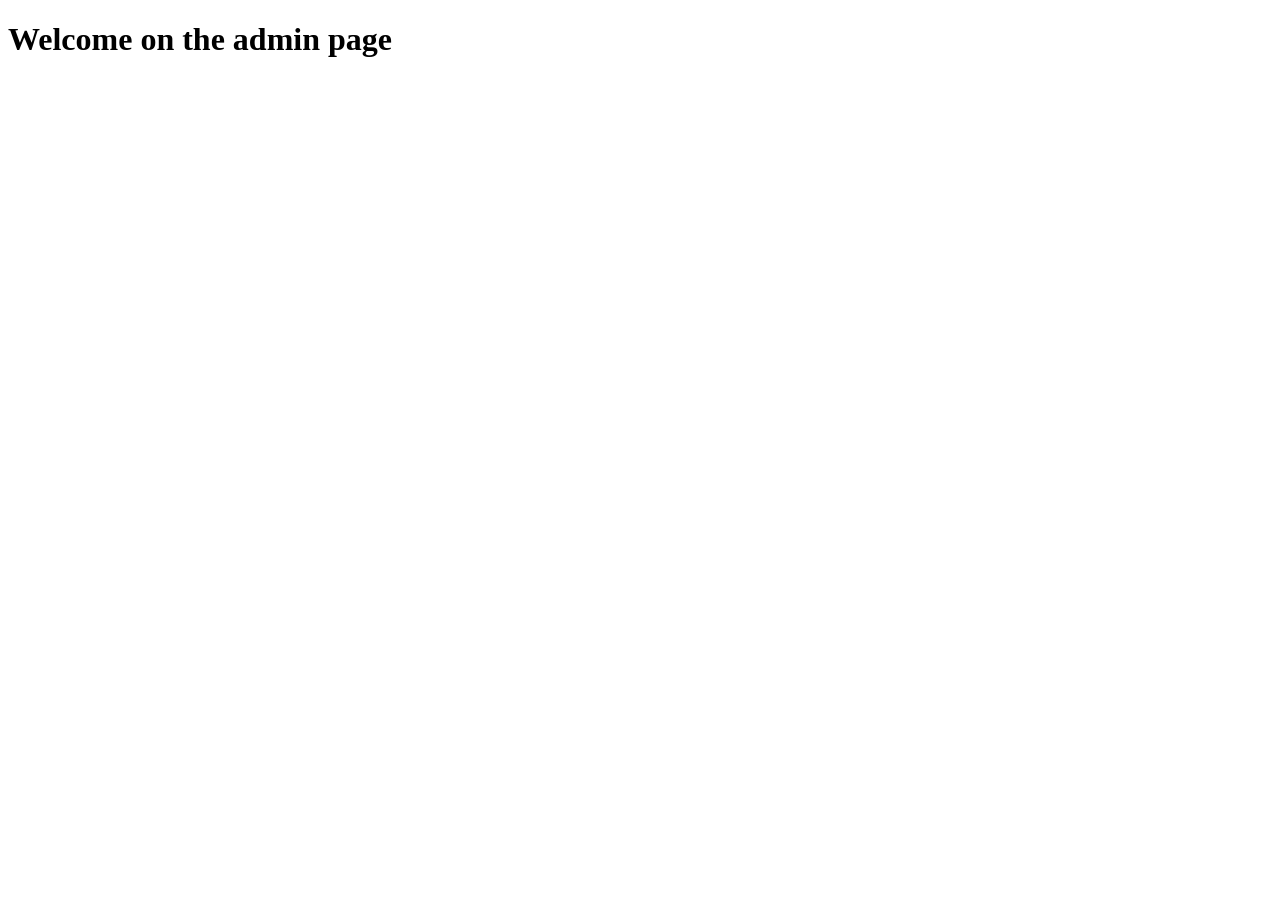
<file: src/main/resources/templates/admin.html>
<!DOCTYPE html>
<html lang="en" xmlns:th="http://www.w3.org/1999/xhtml">
<head th:replace="common/headerAdmin :: common-header-adm"/>
<body roleId="page-top" data-spy="scroll" data-target=".navbar-fixed-top">
<head th:replace="common/headerAdmin :: navbar-adm"/>
<h1>Welcome on the admin page</h1>
</body>
</html>
</file>
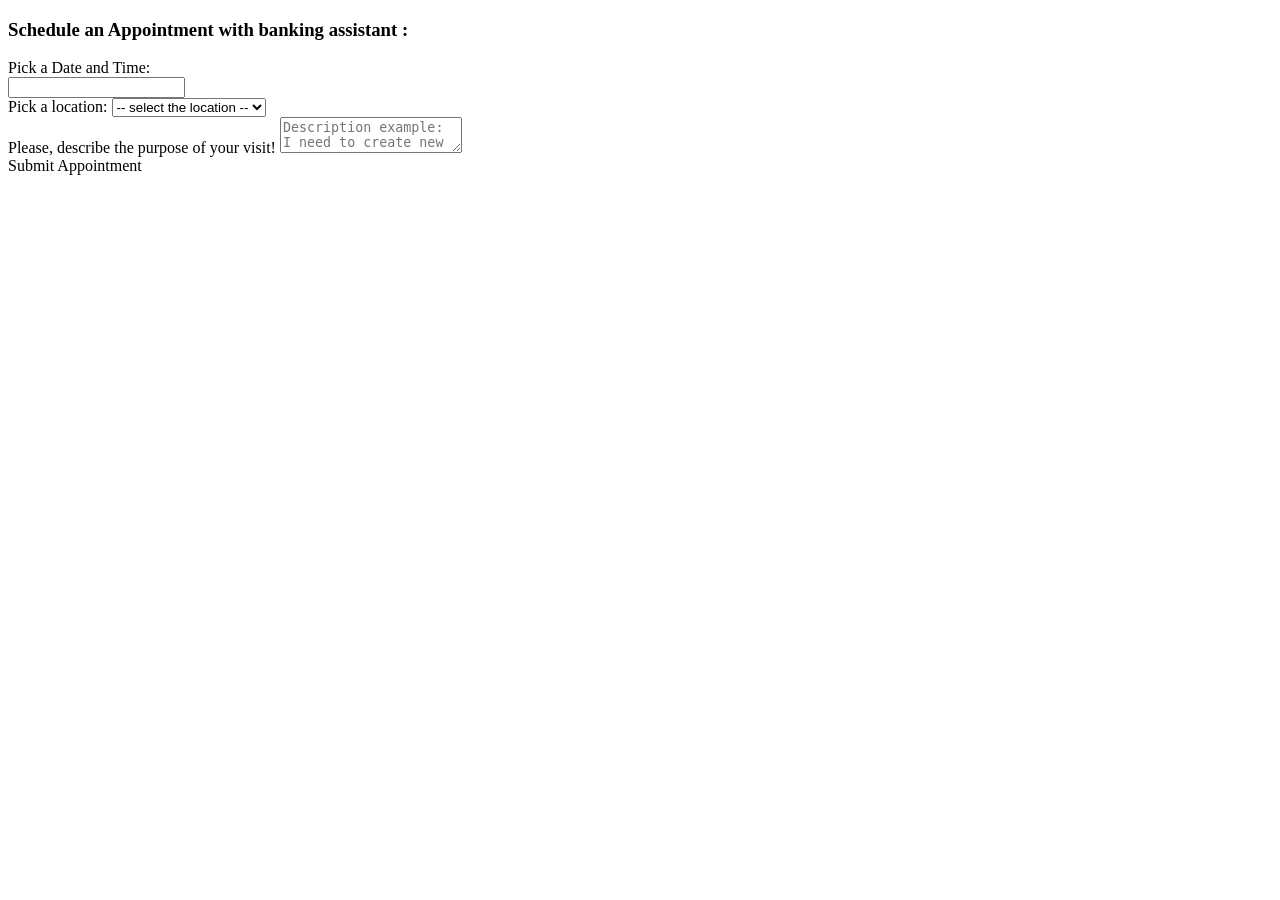
<file: src/main/resources/templates/appointment.html>
<!DOCTYPE html>
<html lang="en" xmlns:th="http://www.w3.org/1999/xhtml">
<head th:replace="common/header :: common-header"/>
<body roleId="page-top" data-spy="scroll" data-target=".navbar-fixed-top">
<head th:replace="common/header :: navbar"/>
<div class="container main">
    <div class="row">
        <div class="col-md-6">
            <h3>Schedule an Appointment with banking assistant :</h3>
            <form th:action="@{/appointment/create}" method="post" id="appointmentForm">
                <input type="hidden" name="id" th:value="${appointment.id}"/>

                <div class="form-group">
                    <label for="dateString">Pick a Date and Time:</label>
                    <div class="input-append date form_datetime input-group" data-date="2016-10-21T15:25:00Z">
                        <input class="form-control" type="text" value="" readonly="readonly"
                               th:value="${dateString}" name="dateString"
                               id="dateString" required="required"/>
                        <span class="input-group-addon"><i class="fa fa-times" aria-hidden="true"></i></span>
                        <span class="input-group-addon"><i class="fa fa-calendar" aria-hidden="true"></i></span>
                    </div>
                </div>

                <div class="form-group">
                    <label for="location">Pick a location:</label>
                    <select class="form-control" th:value="${appointment.location}" name="location" id="location"
                    >
                        <option disabled="disabled" selected="selected" > -- select the location --</option>
                        <option>Lviv</option>
                        <option>Kyiv</option>
                        <option>Dnipro</option>
                        <option>Kharkiv</option>
                    </select>
                </div>

                <div class="form-group">
                    <label for="description">Please, describe the purpose of your visit!</label>
                    <textarea th:value="${appointment.description}" class="form-control" name="description" id="description" placeholder="Description example: I need to create new accaunt" ></textarea>
                </div>


                <input type="hidden"
                       name="${_csrf.parameterName}"
                       value="${_csrf.token}"/>

                <a class="btn btn-primary" id="submitAppointment">Submit Appointment</a>
            </form>

            <div class="col-md-6">
            </div>
        </div>
    </div>
    <br/>
</div>

<div th:replace="common/header :: body-bottom-scripts"/>

</body>
</html>
</file>
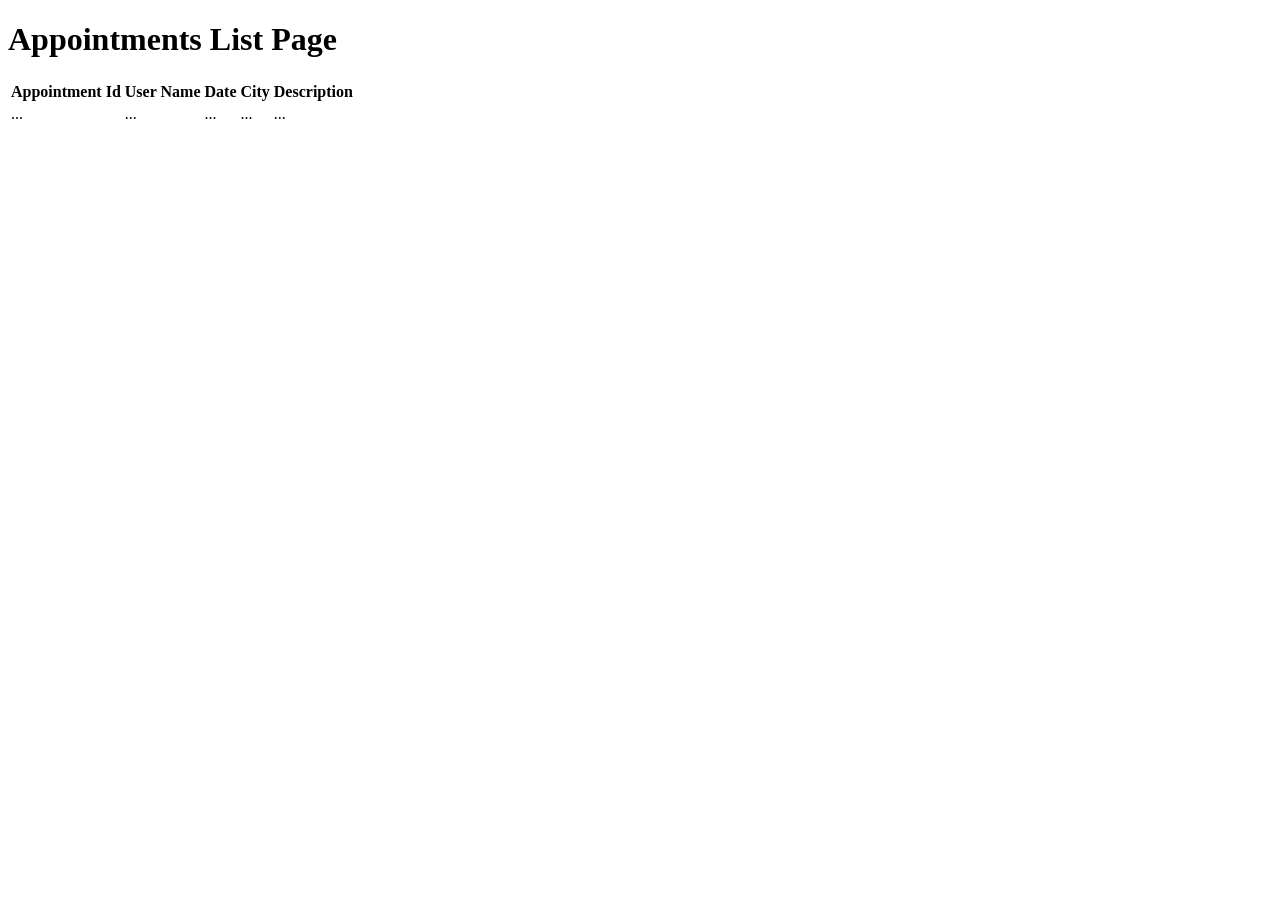
<file: src/main/resources/templates/appointmentAdmin.html>
<!DOCTYPE html>
<html lang="en" xmlns:th="http://www.w3.org/1999/xhtml">
<head th:replace="common/headerAdmin :: common-header-adm"/>
<body roleId="page-top" data-spy="scroll" data-target=".navbar-fixed-top">
<head th:replace="common/headerAdmin :: navbar-adm"/>
<h1>Appointments List Page</h1>

<div class="table-responsive">
    <table id="appointmentTable" class="table table-bordered table-hover table-striped">

        <thead>
        <tr>
            <th>Appointment Id</th>
            <th>User Name</th>
            <th>Date</th>
            <th>City</th>
            <th>Description</th>
        </tr>
        </thead>
        <tbody>
        <tr data-th-each="appointment : ${appointmentList}">
            <td data-th-text="${appointment.id}">...</td>
            <td data-th-text="${appointment.user.username}">...</td>
            <td data-th-text="${appointment.date}">...</td>
            <td data-th-text="${appointment.location}">...</td>
            <td data-th-text="${appointment.description}">...</td>
        </tr>
        </tbody>
    </table>
</div>

<div th:replace="common/headerAdmin :: body-bottom-scripts-adm"/>
<script>
    $(document).ready(function() {
        $('#appointmentTable').DataTable();
    } );
</script>
</body>
</html>
</file>
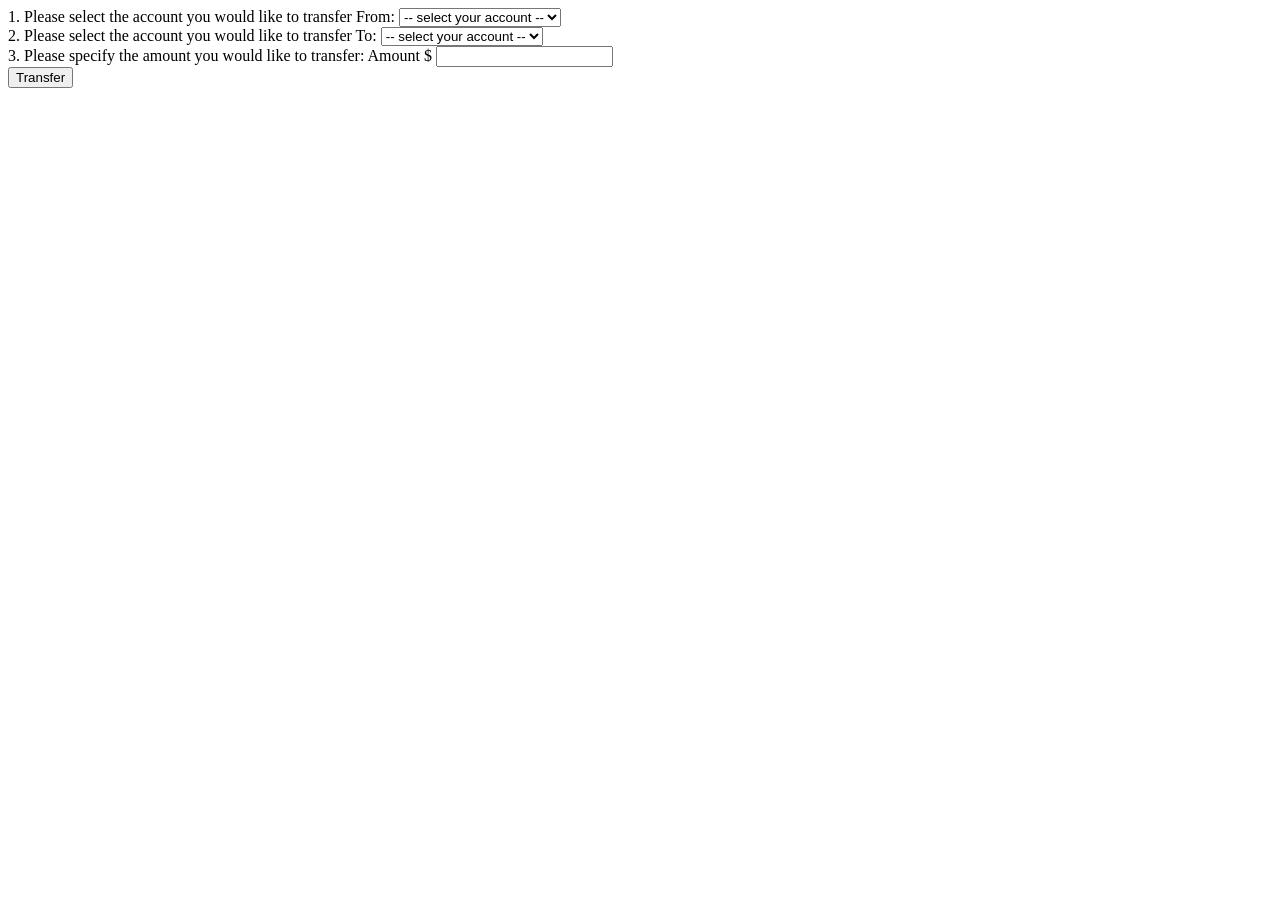
<file: src/main/resources/templates/betweenAccounts.html>
<!DOCTYPE html>
<html lang="en" xmlns:th="http://www.w3.org/1999/xhtml">
<head th:replace="common/header :: common-header"/>
<body roleId="page-top" data-spy="scroll" data-target=".navbar-fixed-top">
<head th:replace="common/header :: navbar"/>
<div class="container main">
    <div class="row">
        <div class="col-md-6">
            <form th:action="@{/transfer/betweenAccounts}" method="post">
                <div class="form-group" >
                    <label for="transferFrom">1. Please select the account you would like to transfer From:</label>
                    <select class="form-control" th:value="${transferFrom}" name="transferFrom" id="transferFrom" required="required">
                        <option  disabled="disabled" selected="selected"> -- select your account -- </option>
                        <option value="Primary">Primary</option>
                        <option value="Savings">Savings</option>
                    </select>
                    <br />
                </div>

                <div class="form-group" >
                    <label for="transferTo">2. Please select the account you would like to transfer To:</label>
                    <select class="form-control" th:value="${transferTo}" name="transferTo" id="transferTo" required="required">
                        <option  disabled="disabled" selected="selected"> -- select your account -- </option>
                        <option value="Primary">Primary</option>
                        <option value="Savings">Savings</option>
                    </select>
                    <br />
                </div>

                <div class="form-group">
                    <label>3. Please specify the amount you would like to transfer: </label>
                    <span class="input-group-addon">Amount $</span>
                    <input th:value="${amount}" type="text" name="amount" id="amount" class="form-control" aria-label="Amount (to the nearest dollar)"/>
                </div>

                <input type="hidden"
                       name="${_csrf.parameterName}"
                       value="${_csrf.token}"/>

                <button class="btn btn-lg btn-primary btn-block" type="submit">Transfer</button>
            </form>

            <div class="col-md-6">
            </div>
        </div>
    </div>
</div>


<div th:replace="common/header :: body-bottom-scripts"/>

</body>
</html>
</file>
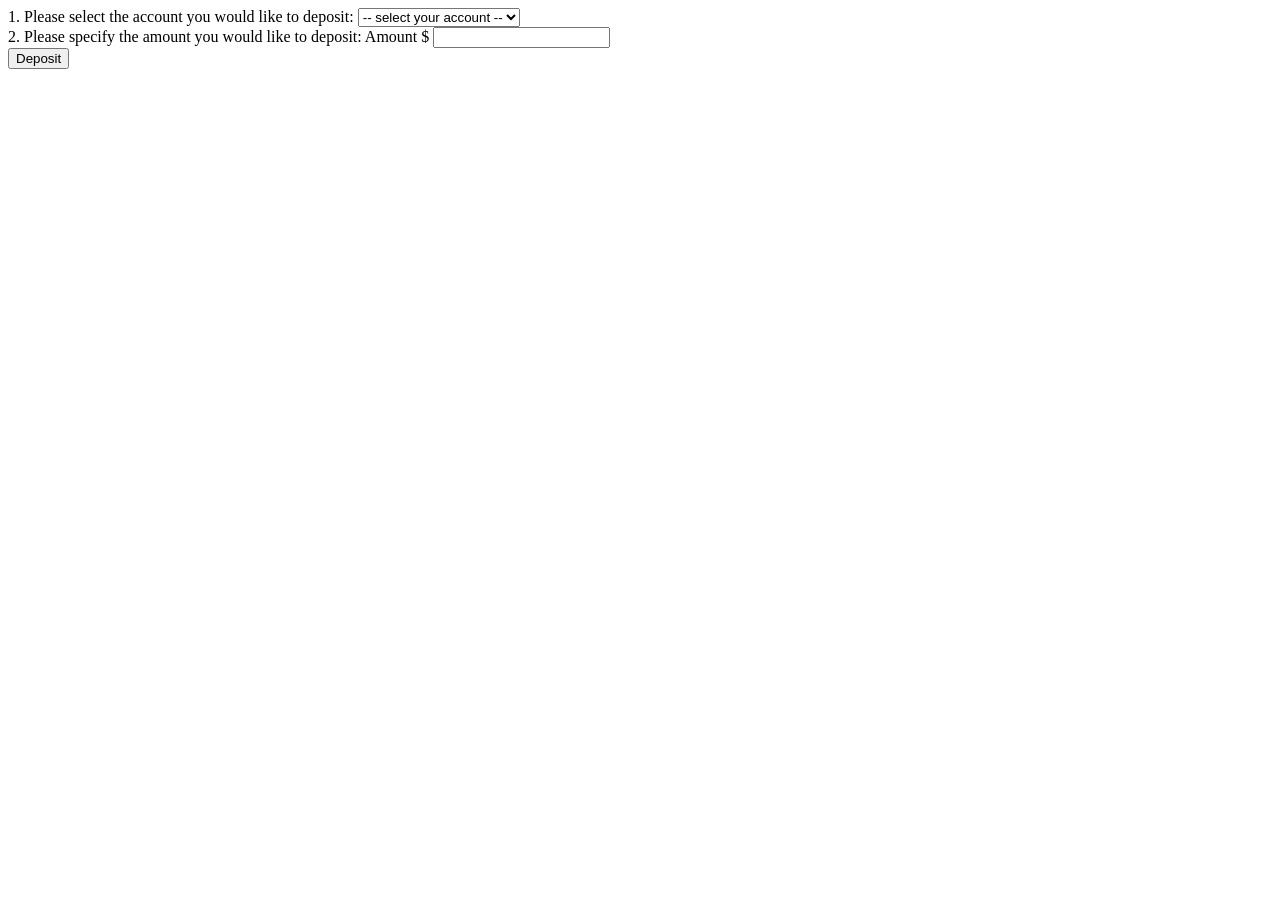
<file: src/main/resources/templates/deposit.html>
<!DOCTYPE html>
<html lang="en" xmlns:th="http://www.w3.org/1999/xhtml">
<head th:replace="common/header :: common-header"/>
<body roleId="page-top" data-spy="scroll" data-target=".navbar-fixed-top">
<head th:replace="common/header :: navbar"/>
<div class="container main">
    <div class="row">
        <div class="col-md-6">
            <form th:action="@{/account/deposit}" method="post">
                <div class="form-group" >
                    <label for="accountType">1. Please select the account you would like to deposit:</label>
                    <select class="form-control" th:value="${accountType}" name="accountType" id="accountType" required="required">
                        <option disabled="disabled" selected="selected"> -- select your account -- </option>
                        <option>Primary</option>
                        <option>Savings</option>
                    </select>
                    <br />
                </div>

                <div class="form-group">
                    <label>2. Please specify the amount you would like to deposit: </label>
                    <span class="input-group-addon">Amount $</span>
                    <input th:value="${amount}" type="text" name="amount" id="amount" class="form-control" aria-label="Amount (to the nearest dollar)"/>
                </div>

                <input type="hidden"
                       name="${_csrf.parameterName}"
                       value="${_csrf.token}"/>

                <button class="btn btn-lg btn-primary btn-block" type="submit">Deposit</button>
            </form>

            <div class="col-md-6">
            </div>
        </div>
    </div>
</div>


<div th:replace="common/header :: body-bottom-scripts"/>

</body>
</html>
</file>
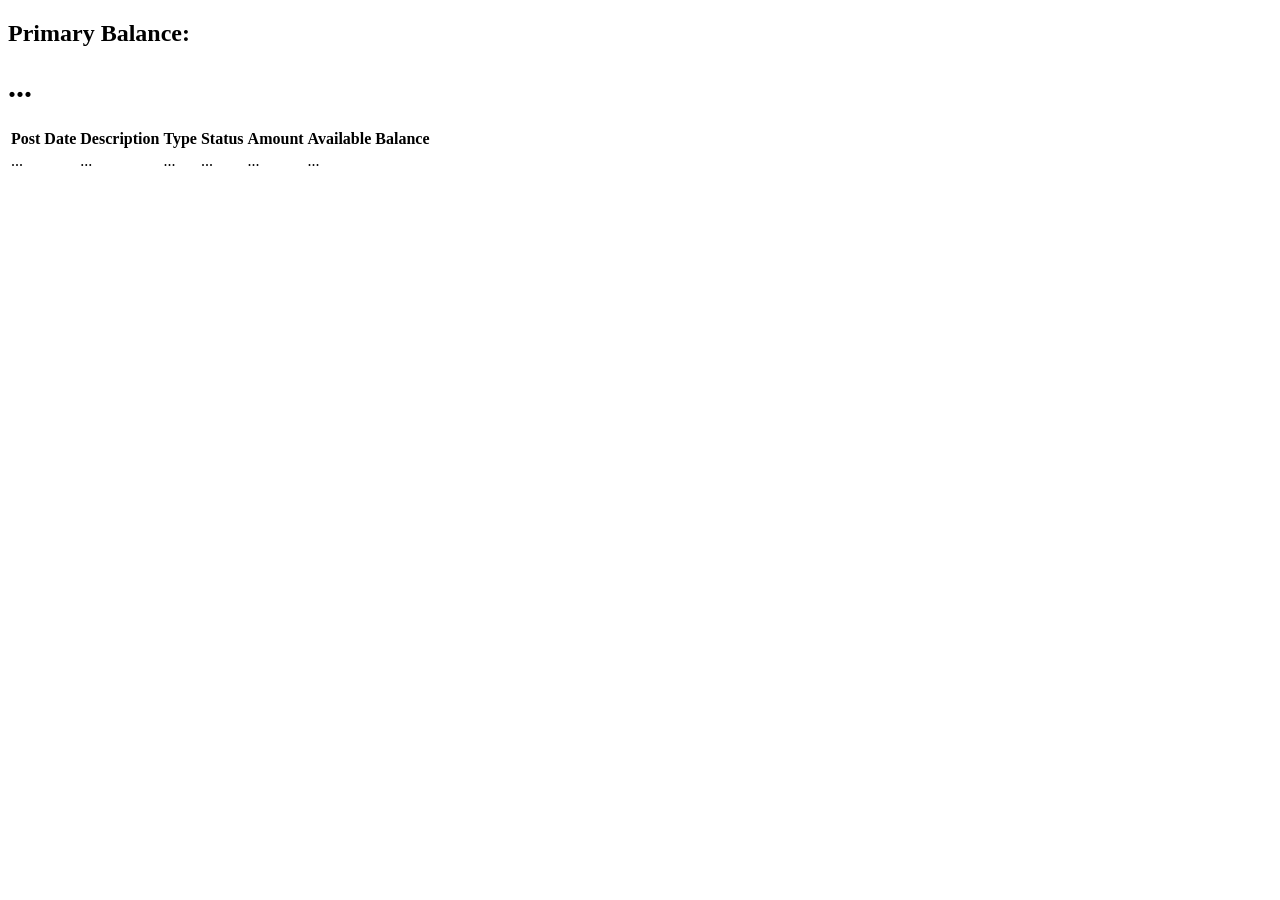
<file: src/main/resources/templates/primaryAccount.html>
<!DOCTYPE html>
<html lang="en" xmlns:th="http://www.w3.org/1999/xhtml">
<head th:replace="common/header :: common-header"/>
<body roleId="page-top" data-spy="scroll" data-target=".navbar-fixed-top">
<head th:replace="common/header :: navbar"/>
<div class="container main">
    <div class="row">
        <div class="col-lg-12">
            <!--<h1 class="page-header">Dashboard</h1>-->
        </div>
        <!-- /.col-lg-12 -->
    </div>
    <!-- /.row -->
    <div class="row">
        <div class="col-lg-6 col-md-6">
        </div>
        <div class="col-lg-6 col-md-6">
            <div class="panel panel-info">
                <div class="panel-heading">
                    <div class="row">
                        <div class="col-xs-6">
                            <h2>Primary Balance: </h2>
                        </div>
                        <div class="col-xs-6 text-right">
                            <h1><i class="fa fa-usd" aria-hidden="true"></i> <span
                                    th:text="${primaryAccount.accountBalance}">...</span></h1>
                        </div>
                    </div>
                </div>
                <div class="panel-footer">
                    <span class="pull-right"><i class="fa fa-arrow-circle-right"></i></span>
                    <div class="clearfix"></div>
                </div>
            </div>

        </div>
    </div>


    <!-- /.row -->

    <div class="table-responsive">
        <table id="tableOne" class="table table-bordered table-hover table-striped">
            <thead>
            <tr>
                <th>Post Date</th>
                <th>Description</th>
                <th>Type</th>
                <th>Status</th>
                <th>Amount</th>
                <th>Available Balance</th>
            </tr>
            </thead>
            <tbody>
            <tr data-th-each="primaryTransaction : ${primaryTransactionList}">
                <td data-th-text="${primaryTransaction.date}">...</td>
                <td data-th-text="${primaryTransaction.description}">...</td>
                <td data-th-text="${primaryTransaction.type}">...</td>
                <td data-th-text="${primaryTransaction.status}">...</td>
                <td data-th-text="${primaryTransaction.amount}">...</td>
                <td data-th-text="${primaryTransaction.availableBalance}">...</td>
            </tr>
            </tbody>
        </table>
    </div>
</div>


<div th:replace="common/header :: body-bottom-scripts"/>
<script>
    $(document).ready(function() {
        $('#tableOne').DataTable();
    } );
</script>
</body>
</html>
</file>
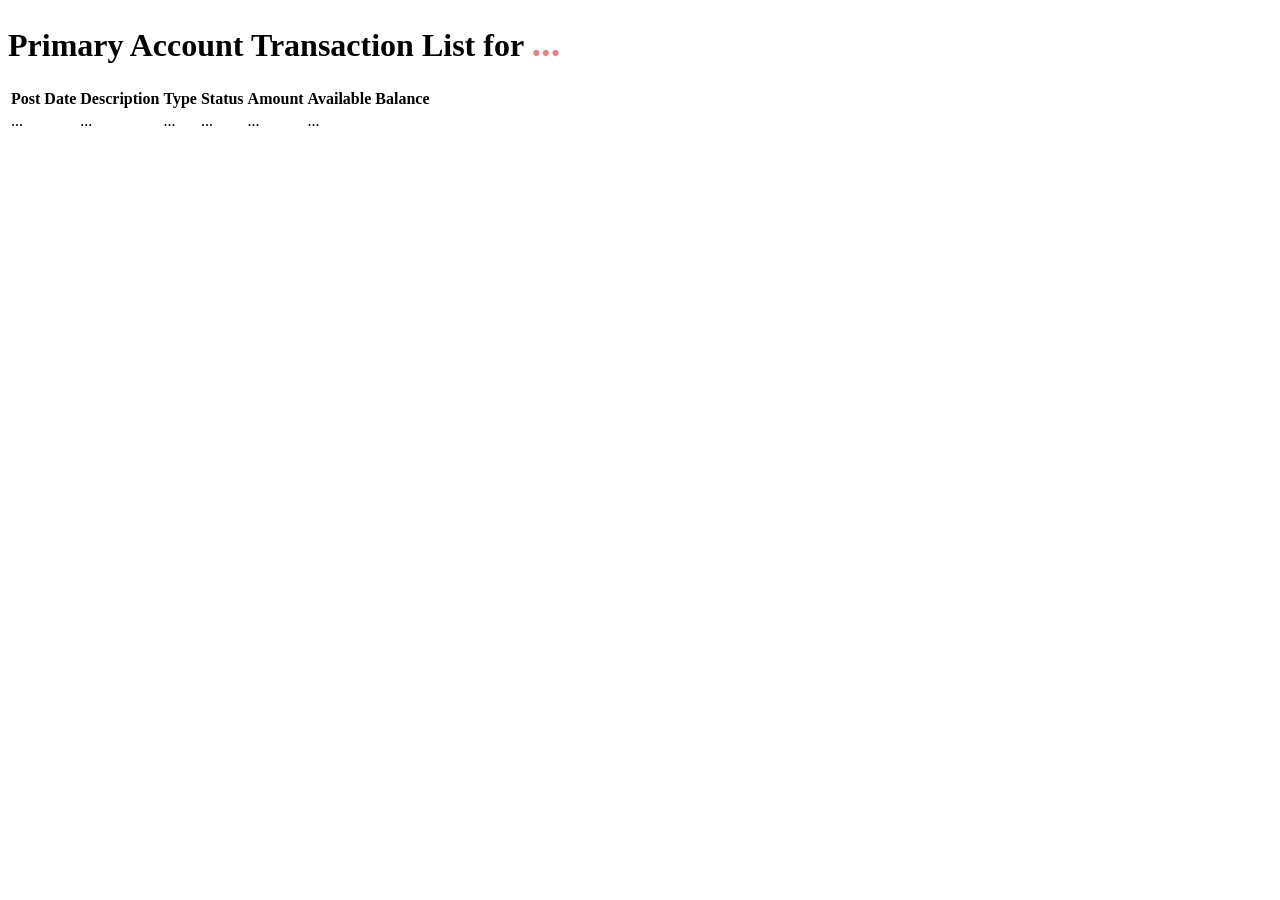
<file: src/main/resources/templates/primaryTransactionsAdmin.html>
<!DOCTYPE html>
<html lang="en" xmlns:th="http://www.w3.org/1999/xhtml">
<head th:replace="common/headerAdmin :: common-header-adm"/>
<body roleId="page-top" data-spy="scroll" data-target=".navbar-fixed-top">
<head th:replace="common/headerAdmin :: navbar-adm"/>
<h1>Primary Account Transaction List for <big style="color: lightcoral" data-th-text="${username}">...</big></h1>


<div class="table-responsive">
    <table id="primaryTransactionsAdminTable" class="table table-bordered table-hover table-striped">

        <thead>
        <tr>
            <th>Post Date</th>
            <th>Description</th>
            <th>Type</th>
            <th>Status</th>
            <th>Amount</th>
            <th>Available Balance</th>
        </tr>
        </thead>
        <tbody>
        <tr data-th-each="primaryTransaction : ${primaryTransactionList}">
            <td data-th-text="${primaryTransaction.date}">...</td>
            <td data-th-text="${primaryTransaction.description}">...</td>
            <td data-th-text="${primaryTransaction.type}">...</td>
            <td data-th-text="${primaryTransaction.status}">...</td>
            <td data-th-text="${primaryTransaction.amount}">...</td>
            <td data-th-text="${primaryTransaction.availableBalance}">...</td>
        </tr>
        </tbody>
    </table>
</div>

<div th:replace="common/headerAdmin :: body-bottom-scripts-adm"/>
<script>
    $(document).ready(function() {
        $('#primaryTransactionsAdminTable').DataTable();
    } );
</script>
</body>
</html>
</file>
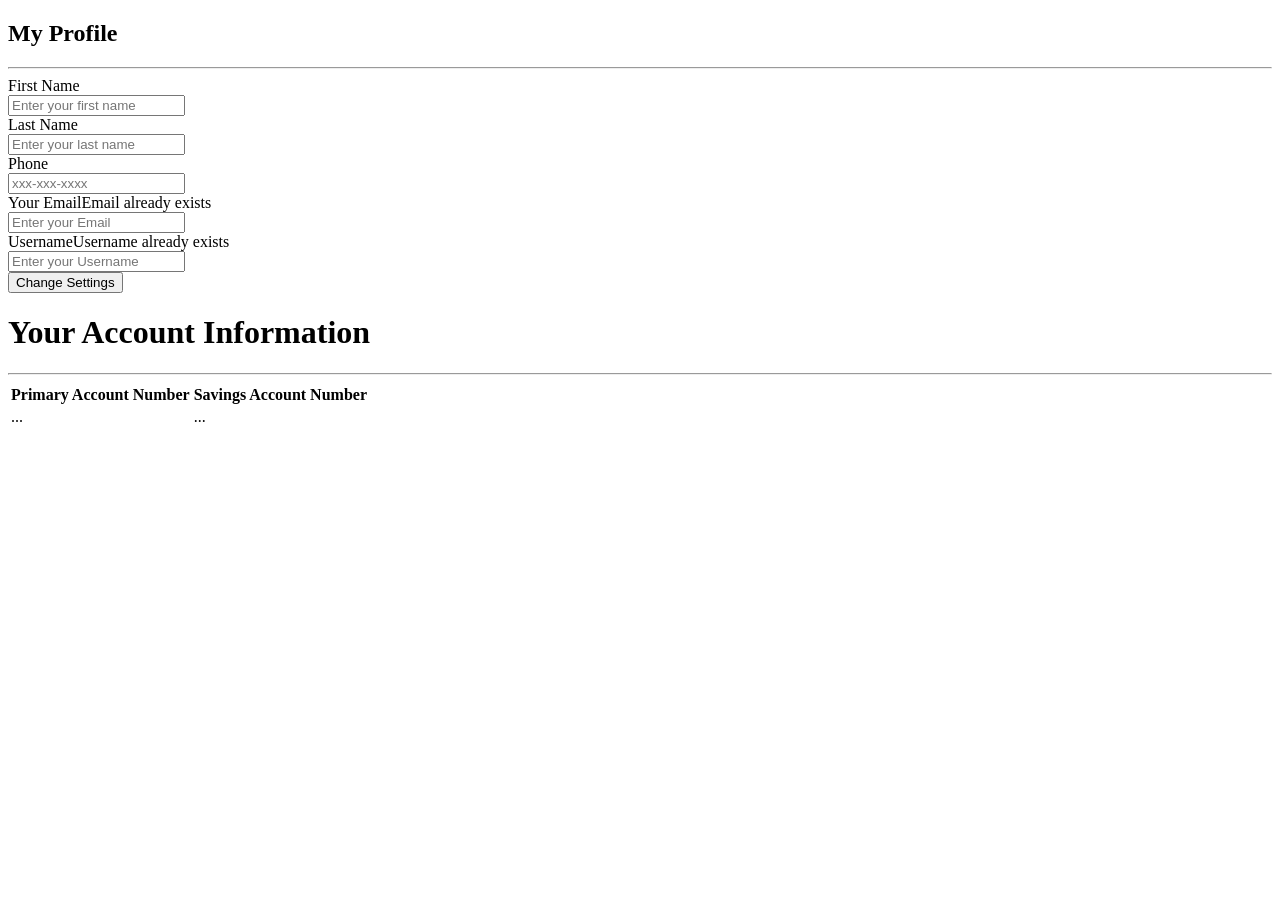
<file: src/main/resources/templates/profile.html>
<!DOCTYPE html>
<html lang="en" xmlns:th="http://www.w3.org/1999/xhtml">
<head th:replace="common/header :: common-header"/>
<body roleId="page-top" data-spy="scroll" data-target=".navbar-fixed-top">
<head th:replace="common/header :: navbar"/>
<div class="container">
    <div class="row main">
        <div class="col-md-6">
            <h2 class="title">My Profile</h2>
            <hr/>
            <form method="post" th:action="@{/user/profile}">
                <input type="hidden" name="id" th:value="${user.id}"/>

                <div class="form-group">
                    <label for="firstName">First Name</label>
                    <div class="cols-sm-10">
                        <div class="input-group">
                            <span class="input-group-addon"><i class="fa fa-user fa" aria-hidden="true"></i></span>
                            <input type="text" class="form-control" th:value="${user.firstName}" id="firstName"
                                   name="firstName" roleId="firstname" placeholder="Enter your first name"
                                   required="required"/>
                        </div>
                    </div>
                </div>

                <div class="form-group">
                    <label for="lastName" class="cols-sm-2 control-label">Last Name</label>
                    <div class="cols-sm-10">
                        <div class="input-group">
                            <span class="input-group-addon"><i class="fa fa-user fa" aria-hidden="true"></i></span>
                            <input type="text" class="form-control" th:value="${user.lastName}" id="lastName"
                                   name="lastName" roleId="lastName" placeholder="Enter your last name"
                                   required="required"/>
                        </div>
                    </div>
                </div>

                <div class="form-group">
                    <label for="phone" class="cols-sm-2 control-label">Phone</label>
                    <div class="cols-sm-10">
                        <div class="input-group">
                            <span class="input-group-addon"><i class="fa fa-phone fa" aria-hidden="true"></i></span>
                            <input type="text" class="form-control" th:value="${user.phone}" id="phone" name="phone"
                                   roleId="phone" placeholder="xxx-xxx-xxxx" required="required"/>
                        </div>
                    </div>
                </div>

                <div class="form-group">
                    <label for="email" class="cols-sm-2 control-label">Your Email</label><span
                        class="bg-danger pull-right" th:if="${emailExists}">Email already exists</span>
                    <div class="cols-sm-10">
                        <div class="input-group">
                                <span class="input-group-addon"><i class="fa fa-envelope fa"
                                                                   aria-hidden="true"></i></span>
                            <input type="text" class="form-control" th:value="${user.email}" id="email" name="email"
                                   roleId="email" placeholder="Enter your Email" required="required"/>
                        </div>
                    </div>
                </div>

                <div class="form-group">
                    <label for="username" class="cols-sm-2 control-label">Username</label><span
                        class="bg-danger pull-right" th:if="${usernameExists}">Username already exists</span>
                    <div class="cols-sm-10">
                        <div class="input-group">
                            <span class="input-group-addon"><i class="fa fa-users fa" aria-hidden="true"></i></span>
                            <input type="text" class="form-control" th:value="${user.username}" id="username"
                                   name="username" roleId="username" placeholder="Enter your Username"
                                   required="required"/>
                        </div>
                    </div>
                </div>

                <div class="form-group ">
                    <button type="submit" class="btn btn-primary btn-block ">Change Settings
                    </button>
                </div>

            </form>
        </div>
        <div class="col-md-6">
            <div class="panel-heading">
                <div class="panel-title text-center">
                    <h1 class="title">Your Account Information</h1>
                    <hr/>
                </div>
                <table class="responstable">
                    <tr>
                        <th>Primary Account Number</th>
                        <th>Savings Account Number</th>
                    </tr>

                    <tr>
                        <td data-th-text="${user.primaryAccount.accountNumber}">...</td>
                        <td data-th-text="${user.savingsAccount.accountNumber}">...</td>
                    </tr>
                </table>
            </div>
        </div>
    </div>
</div>


<div th:replace="common/header :: body-bottom-scripts"/>

</body>
</html>
</file>
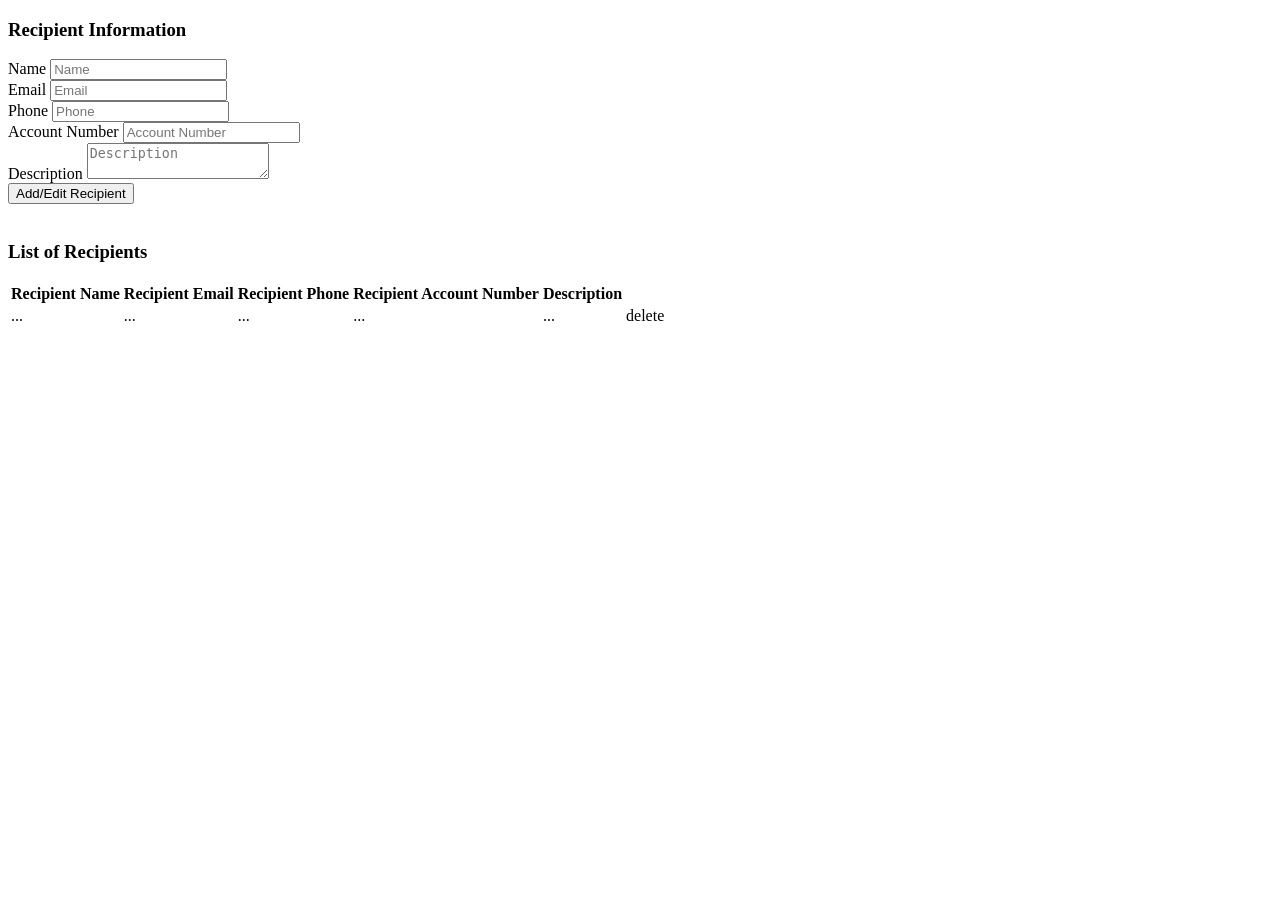
<file: src/main/resources/templates/recipient.html>
<!DOCTYPE html>
<html lang="en" xmlns:th="http://www.w3.org/1999/xhtml">
<head th:replace="common/header :: common-header"/>
<body roleId="page-top" data-spy="scroll" data-target=".navbar-fixed-top">
<head th:replace="common/header :: navbar"/>
<div class="container main">
    <div class="row">
        <div class="col-md-6">
            <h3>Recipient Information</h3>
            <form th:action="@{/transfer/recipient/save}" method="post">
                <input type="hidden" name="id" th:value="${recipient.id}" />

                <div class="form-group">
                    <label for="recipientName">Name</label>
                    <input type="text" class="form-control" th:value="${recipient.name}" name="name"
                           id="recipientName" placeholder="Name"/>
                </div>
                <div class="form-group">
                    <label for="recipientEmail">Email</label>
                    <input type="email" class="form-control" th:value="${recipient.email}" name="email"
                           id="recipientEmail" placeholder="Email"/>
                </div>
                <div class="form-group">
                    <label for="recipientPhone">Phone</label>
                    <input type="text" class="form-control" th:value="${recipient.phone}" name="phone"
                           id="recipientPhone" placeholder="Phone"/>
                </div>
                <div class="form-group">
                    <label for="recipientAccountNumber">Account Number</label>
                    <input type="text" class="form-control" th:value="${recipient.accountNumber}"
                           name="accountNumber" id="recipientAccountNumber" placeholder="Account Number"/>
                </div>
                <div class="form-group">
                    <label for="recipientDescription">Description</label>
                    <textarea class="form-control" th:value="${recipient.description}" name="description"
                              id="recipientDescription" placeholder="Description" th:text="${recipient.description}"></textarea>
                </div>

                <input type="hidden"
                       name="${_csrf.parameterName}"
                       value="${_csrf.token}"/>

                <button class="btn btn-primary" type="submit">Add/Edit Recipient</button>
            </form>

            <div class="col-md-6">
            </div>
        </div>
    </div>
    <br/>
    <div class="row">
        <h3>List of Recipients</h3>
        <div class="table-responsive">
            <table class="table table-bordered table-hover table-striped">
                <thead>
                <tr>
                    <th>Recipient Name</th>
                    <th>Recipient Email</th>
                    <th>Recipient Phone</th>
                    <th>Recipient Account Number</th>
                    <th>Description</th>
                    <th></th>
                </tr>
                </thead>
                <tbody>
                <tr data-th-each="eachRecipient : ${recipientList}">
                    <td><a data-th-text="${eachRecipient.name}" th:href="@{/transfer/recipient/edit?recipientName=}+${eachRecipient.name}">...</a></td>
                    <td data-th-text="${eachRecipient.email}">...</td>
                    <td data-th-text="${eachRecipient.phone}">...</td>
                    <td data-th-text="${eachRecipient.accountNumber}">...</td>
                    <td data-th-text="${eachRecipient.description}">...</td>
                    <td><a th:href="@{/transfer/recipient/delete?recipientName=}+${eachRecipient.name}">delete</a></td>
                </tr>
                </tbody>
            </table>
        </div>
    </div>
</div>


<div th:replace="common/header :: body-bottom-scripts"/>

</body>
</html>
</file>
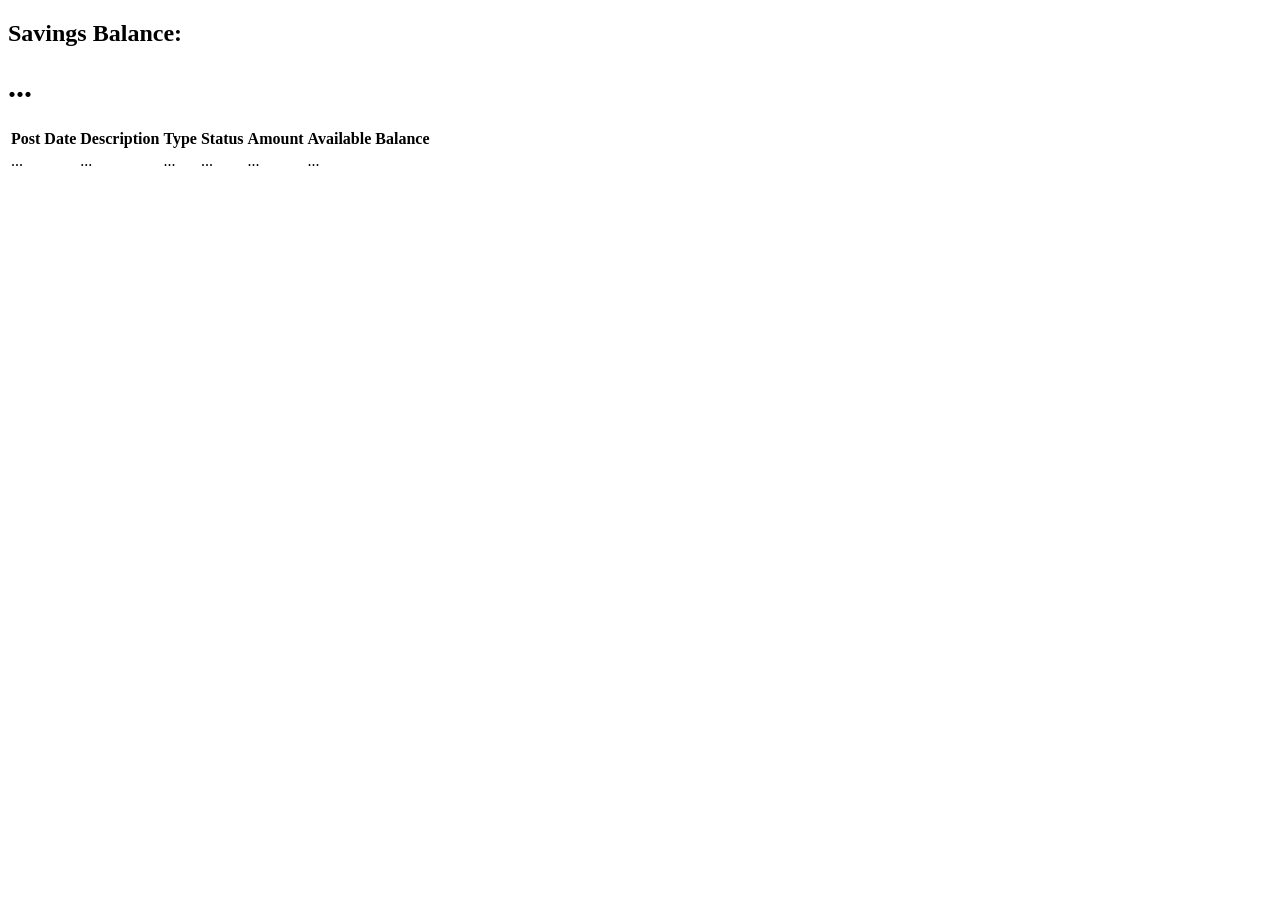
<file: src/main/resources/templates/savingsAccount.html>
<!DOCTYPE html>
<html lang="en" xmlns:th="http://www.w3.org/1999/xhtml">
<head th:replace="common/header :: common-header"/>
<body roleId="page-top" data-spy="scroll" data-target=".navbar-fixed-top">
<head th:replace="common/header :: navbar"/>
<div class="container main">
    <div class="row">
        <div class="col-lg-12">
            <!--<h1 class="page-header">Dashboard</h1>-->
        </div>
        <!-- /.col-lg-12 -->
    </div>
    <!-- /.row -->
    <div class="row">
        <div class="col-lg-6 col-md-6">
        </div>
        <div class="col-lg-6 col-md-6">
            <div class="panel panel-success">
                <div class="panel-heading">
                    <div class="row">
                        <div class="col-xs-6">
                            <h2>Savings Balance: </h2>
                        </div>
                        <div class="col-xs-6 text-right">
                            <h1><i class="fa fa-usd" aria-hidden="true"></i> <span th:text="${savingsAccount.accountBalance}">...</span></h1>
                        </div>
                    </div>
                </div>
                    <div class="panel-footer">
                        <span class="pull-right"><i class="fa fa-arrow-circle-right"></i></span>
                        <div class="clearfix"></div>
                    </div>
            </div>
        </div>
    </div>


    <!-- /.row -->

    <div class="table-responsive">
        <table id="tableTwo" class="table table-bordered table-hover table-striped">
            <thead>
            <tr>
                <th>Post Date</th>
                <th>Description</th>
                <th>Type</th>
                <th>Status</th>
                <th>Amount</th>
                <th>Available Balance</th>
            </tr>
            </thead>
            <tbody>
            <tr data-th-each="savingsTransaction : ${savingsTransactionList}">
                <td data-th-text="${savingsTransaction.date}">...</td>
                <td data-th-text="${savingsTransaction.description}">...</td>
                <td data-th-text="${savingsTransaction.type}">...</td>
                <td data-th-text="${savingsTransaction.status}">...</td>
                <td data-th-text="${savingsTransaction.amount}">...</td>
                <td data-th-text="${savingsTransaction.availableBalance}">...</td>
            </tr>
            </tbody>
        </table>
    </div>
</div>


<div th:replace="common/header :: body-bottom-scripts"/>

<script>
    $(document).ready(function() {
        $('#tableTwo').DataTable();
    } );
</script>
</body>
</html>
</file>
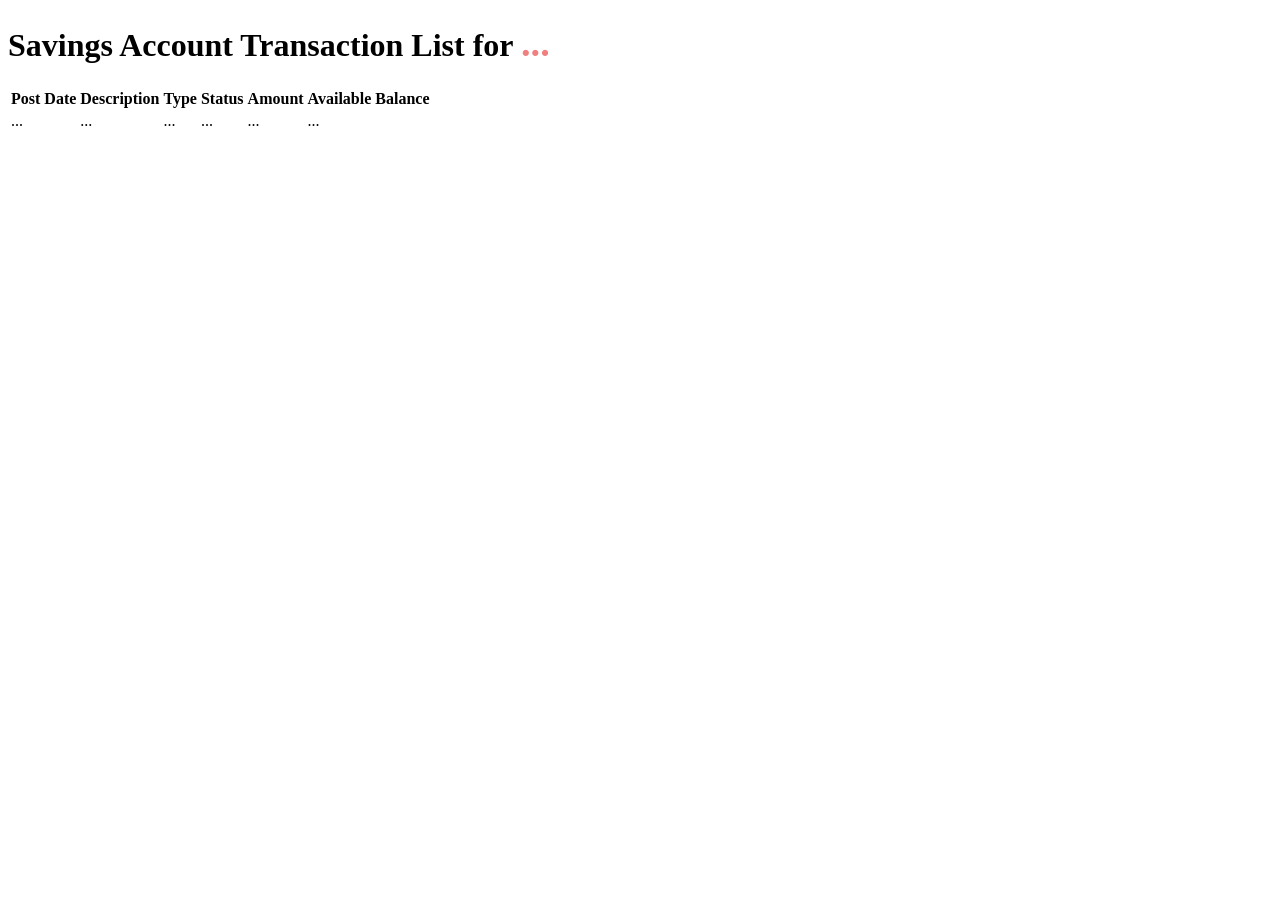
<file: src/main/resources/templates/savingsTransactionsAdmin.html>
<!DOCTYPE html>
<html lang="en" xmlns:th="http://www.w3.org/1999/xhtml">
<head th:replace="common/headerAdmin :: common-header-adm"/>
<body roleId="page-top" data-spy="scroll" data-target=".navbar-fixed-top">
<head th:replace="common/headerAdmin :: navbar-adm"/>
<h1>Savings Account Transaction List for <big style="color: lightcoral" data-th-text="${username}">...</big></h1>


<div class="table-responsive">
    <table id="savingsTransactionsAdminTable" class="table table-bordered table-hover table-striped">

        <thead>
        <tr>
            <th>Post Date</th>
            <th>Description</th>
            <th>Type</th>
            <th>Status</th>
            <th>Amount</th>
            <th>Available Balance</th>
        </tr>
        </thead>
        <tbody>
        <tr data-th-each="savingsTransaction : ${savingsTransactionList}">
            <td data-th-text="${savingsTransaction.date}">...</td>
            <td data-th-text="${savingsTransaction.description}">...</td>
            <td data-th-text="${savingsTransaction.type}">...</td>
            <td data-th-text="${savingsTransaction.status}">...</td>
            <td data-th-text="${savingsTransaction.amount}">...</td>
            <td data-th-text="${savingsTransaction.availableBalance}">...</td>
        </tr>
        </tbody>
    </table>
</div>

<div th:replace="common/headerAdmin :: body-bottom-scripts-adm"/>
<script>
    $(document).ready(function() {
        $('#savingsTransactionsAdminTable').DataTable();
    } );
</script>
</body>
</html>
</file>
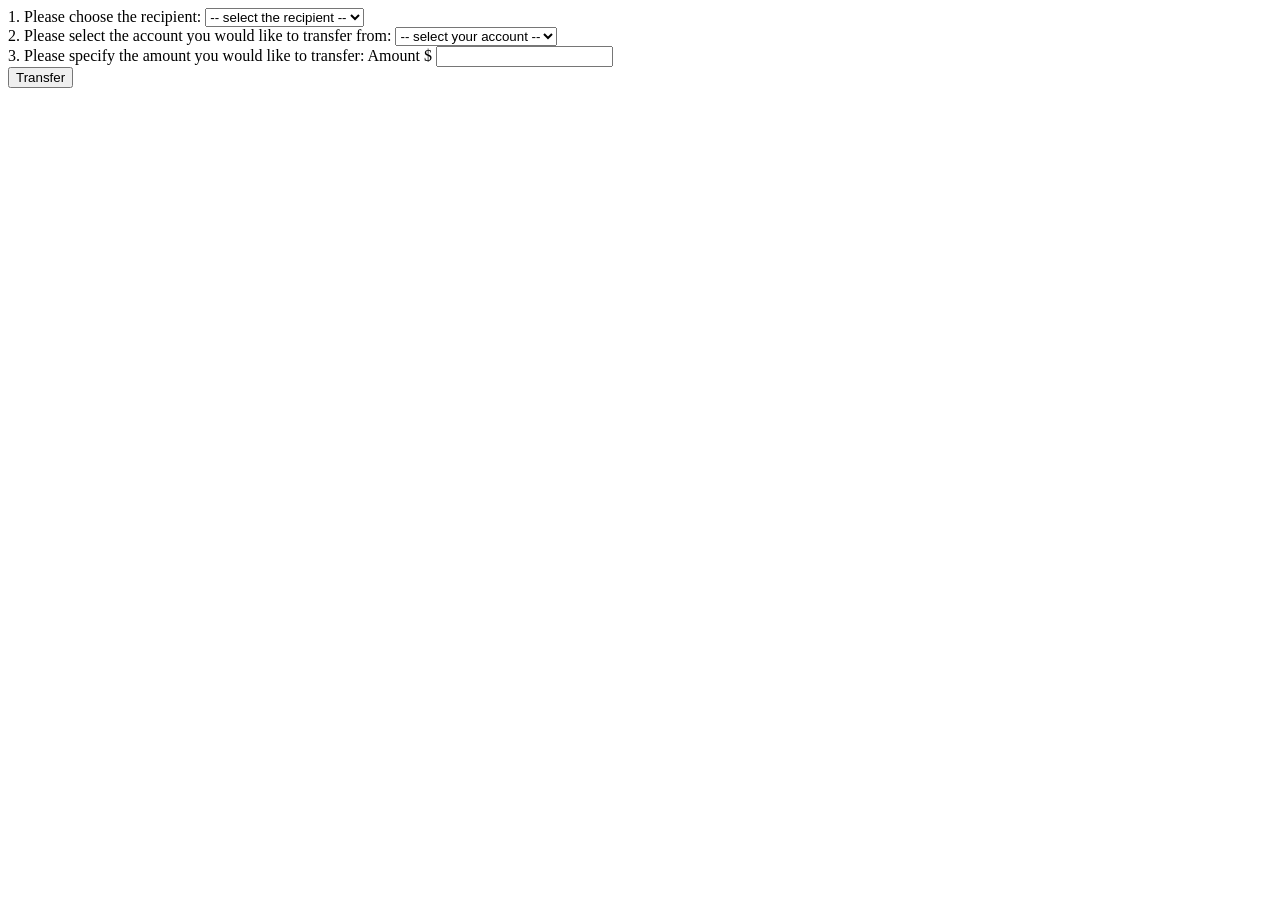
<file: src/main/resources/templates/toSomeoneElse.html>
<!DOCTYPE html>
<html lang="en" xmlns:th="http://www.w3.org/1999/xhtml">
<head th:replace="common/header :: common-header"/>
<body roleId="page-top" data-spy="scroll" data-target=".navbar-fixed-top">
<head th:replace="common/header :: navbar"/>
<div class="container main">
    <div class="row">
        <div class="col-md-6">
            <form th:action="@{/transfer/toSomeoneElse}" method="post">
                <div class="form-group" >
                    <label for="recipientName">1. Please choose the recipient:</label>
                    <select class="form-control" th:value="${recipientName}"  name="recipientName" id="recipientName" required="required">
                        <option disabled="disabled" selected="selected"> -- select the recipient -- </option>
                        <option data-th-each="eachRecipient : ${recipientList}" data-th-text="${eachRecipient.name}"></option>
                    </select>
                    <br />
                </div>

                <div class="form-group" >
                    <label for="accountType">2. Please select the account you would like to transfer from:</label>
                    <select class="form-control" th:value="${accountType}" name="accountType" id="accountType" required="required">
                        <option disabled="disabled" selected="selected"> -- select your account -- </option>
                        <option>Primary</option>
                        <option>Savings</option>
                    </select>
                    <br />
                </div>

                <div class="form-group">
                    <label>3. Please specify the amount you would like to transfer: </label>
                    <span class="input-group-addon">Amount $</span>
                    <input th:value="${amount}" type="text" name="amount" id="amount" class="form-control" aria-label="Amount (to the nearest dollar)"/>
                </div>

                <input type="hidden"
                       name="${_csrf.parameterName}"
                       value="${_csrf.token}"/>

                <button class="btn btn-lg btn-primary btn-block" type="submit">Transfer</button>
            </form>

            <div class="col-md-6">
            </div>
        </div>
    </div>
</div>


<div th:replace="common/header :: body-bottom-scripts"/>

</body>
</html>
</file>
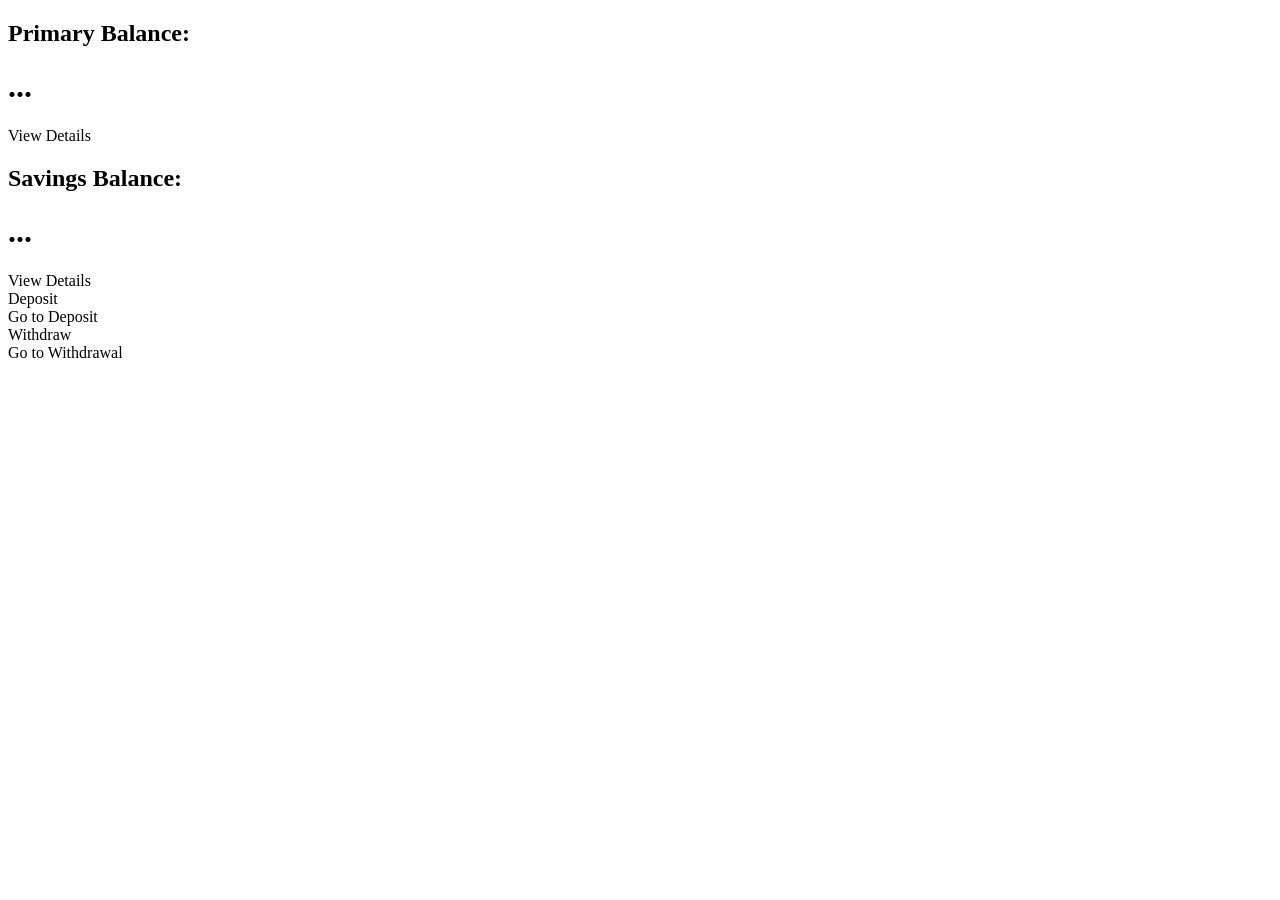
<file: src/main/resources/templates/userFront.html>
<!DOCTYPE html>
<html lang="en" xmlns:th="http://www.w3.org/1999/xhtml">
<head th:replace="common/header :: common-header"/>
<body roleId="page-top" data-spy="scroll" data-target=".navbar-fixed-top">
<head th:replace="common/header :: navbar"/>
<div class="container main">
    <div class="row">
        <div class="col-lg-12">
        </div>
        <!-- /.col-lg-12 -->
    </div>
    <!-- /.row -->
    <div class="row">
        <div class="col-lg-6 col-md-6">
            <div class="panel panel-info">
                <div class="panel-heading">
                    <div class="row">
                        <div class="col-xs-6">
                            <!--<i class="fa fa-comments fa-5x"></i>-->
                            <h2>Primary Balance: </h2>
                        </div>
                        <div class="col-xs-6 text-right">
                            <h1><i class="fa fa-usd" aria-hidden="true"></i> <span th:text="${primaryAccount.accountBalance}">...</span></h1>
                        </div>
                    </div>
                </div>
                <a th:href="@{/account/primaryAccount}">
                    <div class="panel-footer">
                        <span class="pull-left">View Details</span>
                        <span class="pull-right"><i class="fa fa-arrow-circle-right"></i></span>
                        <div class="clearfix"></div>
                    </div>
                </a>
            </div>
            <div class="panel panel-success">
                <div class="panel-heading">
                    <div class="row">
                        <div class="col-xs-6">
                            <h2>Savings Balance: </h2>
                        </div>
                        <div class="col-xs-6 text-right">
                            <h1><i class="fa fa-usd" aria-hidden="true"></i> <span th:text="${savingsAccount.accountBalance}">...</span></h1>
                        </div>
                    </div>
                </div>
                <a th:href="@{/account/savingsAccount}">
                    <div class="panel-footer">
                        <span class="pull-left">View Details</span>
                        <span class="pull-right"><i class="fa fa-arrow-circle-right"></i></span>
                        <div class="clearfix"></div>
                    </div>
                </a>
            </div>
        </div>

        <div class="col-lg-3 col-md-6">
            <div class="panel panel-yellow">
                <div class="panel-heading">
                    <div class="row">
                        <div class="col-xs-3">
                            <i class="fa fa-credit-card fa-5x"></i>
                        </div>
                        <div class="col-xs-9 text-right">
                            <div>Deposit</div>
                        </div>
                    </div>
                </div>
                <a th:href="@{/account/deposit}">
                    <div class="panel-footer">
                        <span class="pull-left">Go to Deposit</span>
                        <span class="pull-right"><i class="fa fa-arrow-circle-right"></i></span>
                        <div class="clearfix"></div>
                    </div>
                </a>
            </div>
        </div>
        <div class="col-lg-3 col-md-6">
            <div class="panel panel-red">
                <div class="panel-heading">
                    <div class="row">
                        <div class="col-xs-3">
                            <i class="fa fa-money fa-5x"></i>
                        </div>
                        <div class="col-xs-9 text-right">
                            <div>Withdraw</div>
                        </div>
                    </div>
                </div>
                <a th:href="@{/account/withdraw}">
                    <div class="panel-footer">
                        <span class="pull-left">Go to Withdrawal</span>
                        <span class="pull-right"><i class="fa fa-arrow-circle-right"></i></span>
                        <div class="clearfix"></div>
                    </div>
                </a>
            </div>
        </div>
    </div>
    <!-- /.row -->


</div>


<div th:replace="common/header :: body-bottom-scripts"/>

</body>
</html>
</file>
